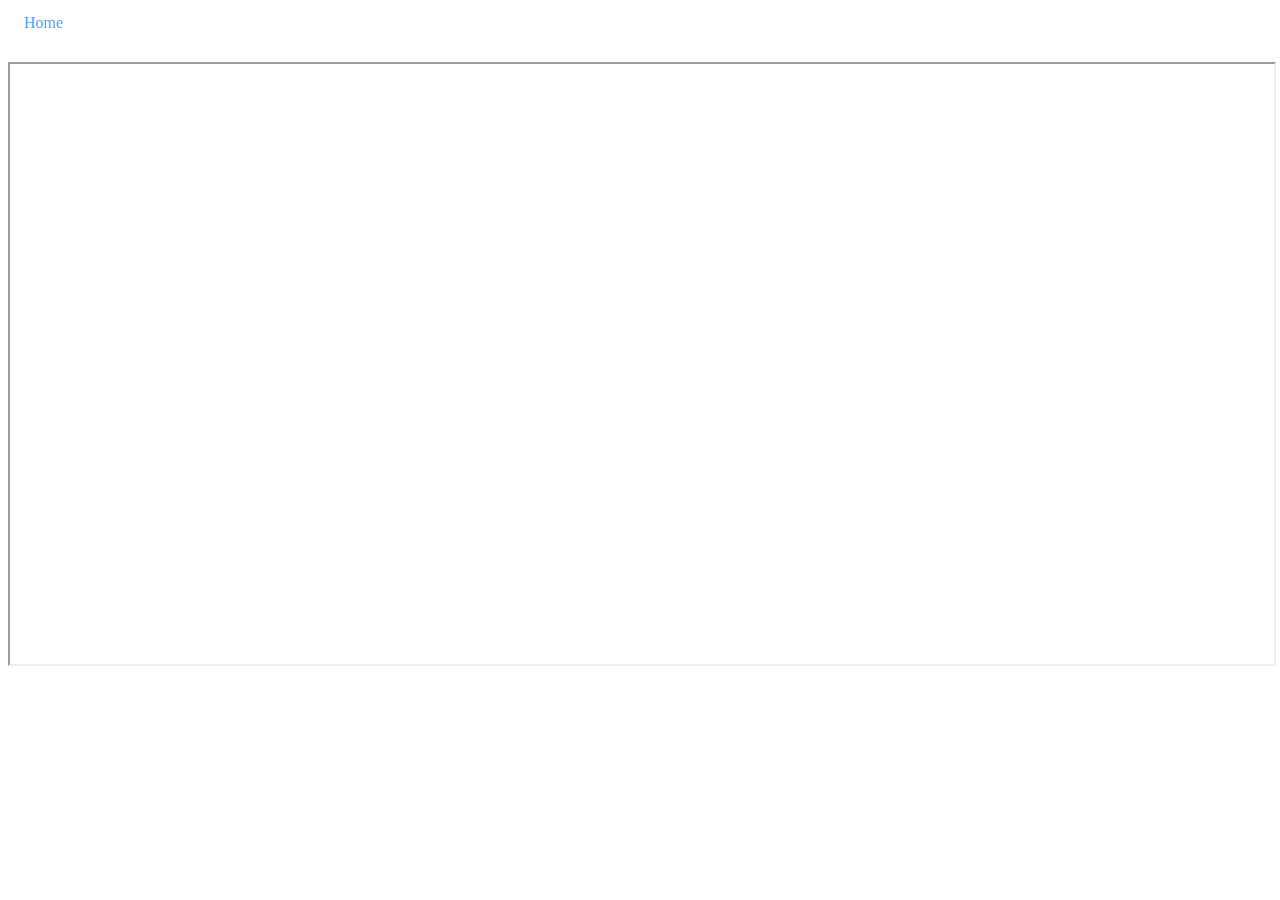
<file: Commercial.html>
<!DOCTYPE html>
<html>
 <head>
  <meta charset="utf-8">
    <title>My Website!</title>

    <link rel="stylesheet" type="text/css" href="newstylesheet.css">
</head>
<body>
  	<div class="navbar">
		<a href="index.html">Home</a>
	</div>
	<br>
	<br>
	<br>
<iframe width = "100%" height = "600px" src = "https://www.wevideo.com/view/1273956073">


</body>
</html>
</file>
<file: newstylesheet.css>
.navbar {
	overflow: hidden;
	
	background-color: ;
	position: fixed;
	top: 0;
	width: 100%;
}

.navbar a {
	float: left;
	display: block;
	color: #4f9eff;
	text-align: center;
	padding: 14px 16px;
	text-decoration: none;
	font-size: 16px;

}

.navbar a:hover {
	background: #4f9eff;
	color: black;
}
</file>
